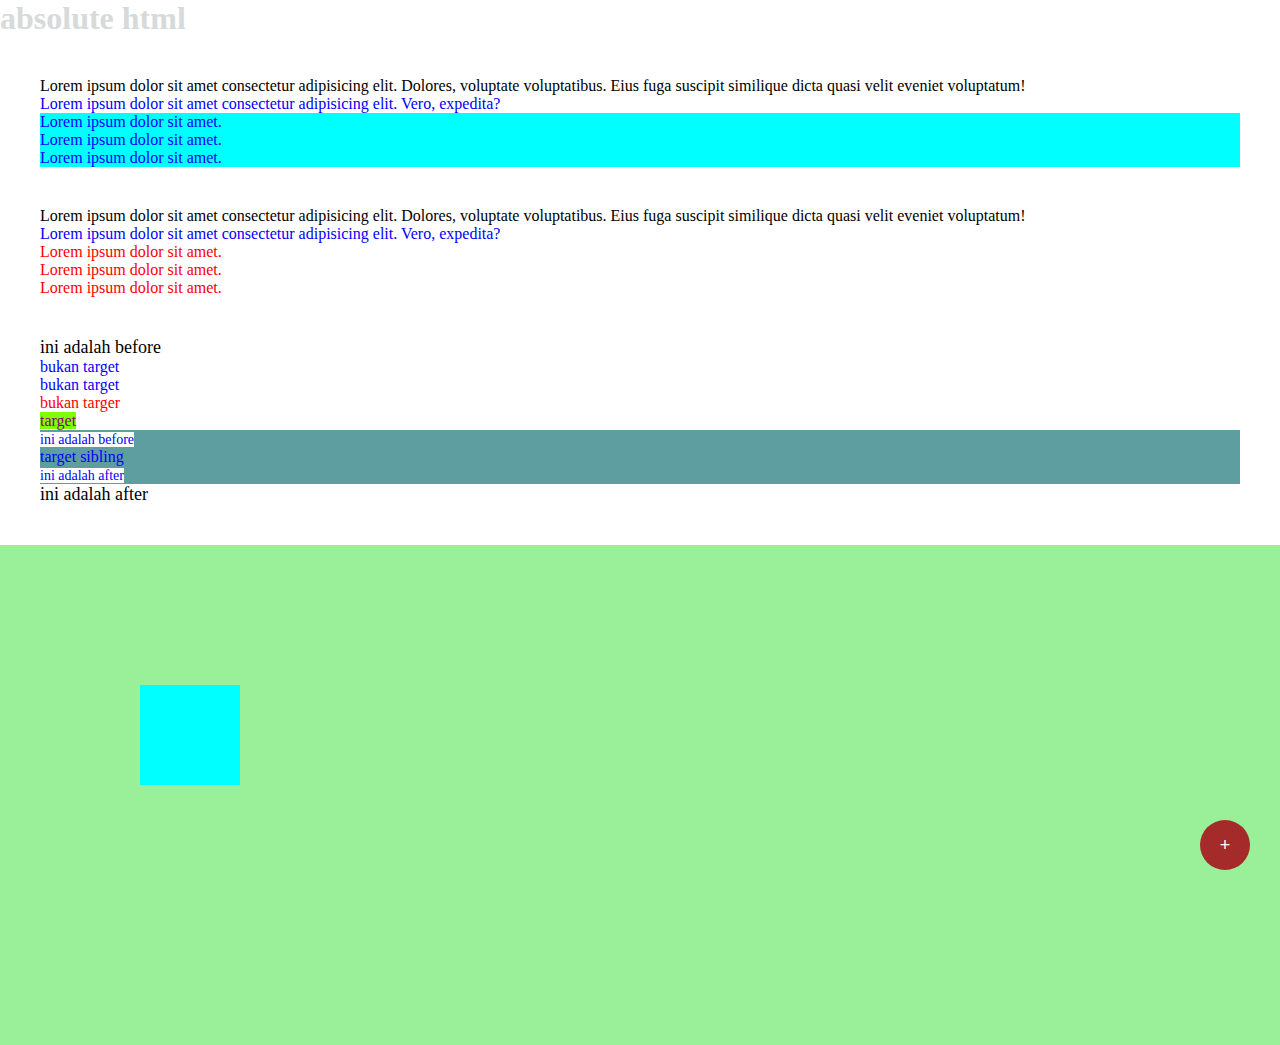
<file: absolute.html>
<!DOCTYPE html>
<html lang="en">
  <head>
    <meta charset="UTF-8" />
    <meta name="viewport" content="width=device-width, initial-scale=1.0" />
    <title>absolute html</title>
    <link rel="stylesheet" href="global.css" />
  </head>
  <body>
    <h1>absolute html</h1>
    <section class="selector">
      <div class="container-satu">
        Lorem ipsum dolor sit amet consectetur adipisicing elit. Dolores,
        voluptate voluptatibus. Eius fuga suscipit similique dicta quasi velit
        eveniet voluptatum!
        <div>
          Lorem ipsum dolor sit amet consectetur adipisicing elit. Vero,
          expedita?
          <p class="lorem-satu">Lorem ipsum dolor sit amet.</p>
          <p class="lorem-dua">Lorem ipsum dolor sit amet.</p>
          <p class="lorem-tiga">Lorem ipsum dolor sit amet.</p>
        </div>
      </div>
      <div class="container-dua">
        Lorem ipsum dolor sit amet consectetur adipisicing elit. Dolores,
        voluptate voluptatibus. Eius fuga suscipit similique dicta quasi velit
        eveniet voluptatum!
        <div>
          Lorem ipsum dolor sit amet consectetur adipisicing elit. Vero,
          expedita?
          <p class="lorem-satu">Lorem ipsum dolor sit amet.</p>
          <p class="lorem-dua">Lorem ipsum dolor sit amet.</p>
          <p class="lorem-tiga">Lorem ipsum dolor sit amet.</p>
        </div>
      </div>
      <div>
        <div>
          <div>bukan target</div>
          <div>
            <p>bukan target</p>
            <div>
              <p>bukan targer</p>
              <div>
                <span>target</span>
              </div>
              <div>
                <p>target sibling</p>
              </div>
            </div>
          </div>
        </div>
      </div>
    </section>
    <section>
      <div class="box"></div>
    </section>

    <button class="floating-button">+</button>
  </body>
</html>
</file>
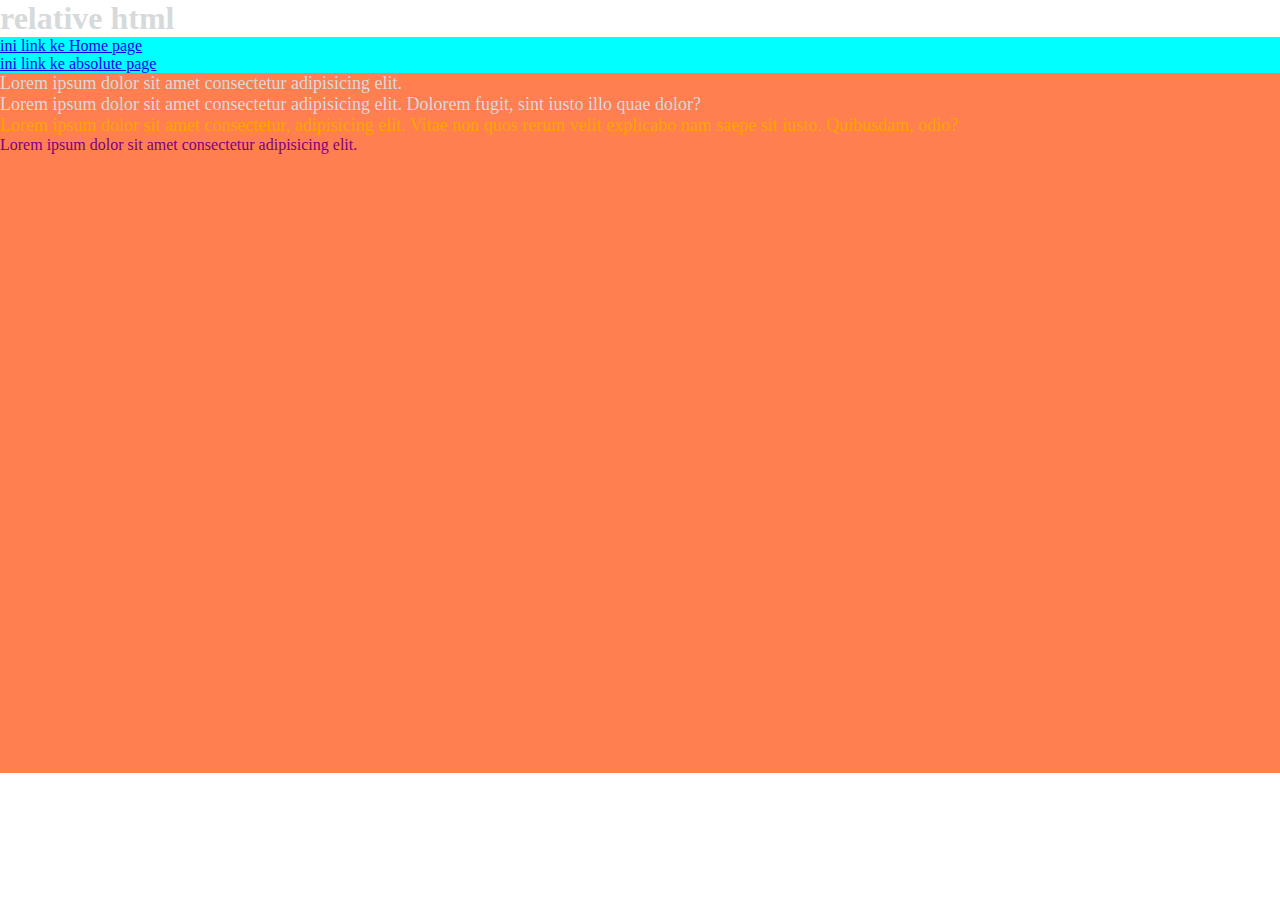
<file: relative.html>
<!DOCTYPE html>
<html lang="en">
  <head>
    <meta charset="UTF-8" />
    <meta name="viewport" content="width=device-width, initial-scale=1.0" />
    <title>relative html</title>
    <link rel="stylesheet" href="global.css" />
  </head>
  <body>
    <h1>relative html</h1>
    <header>
      <nav>
        <a href="./index.html">ini link ke Home page</a> <br />
        <a href="/absolute.html">ini link ke absolute page</a>
      </nav>
    </header>
    <main id="main">
      <p>Lorem ipsum dolor sit amet consectetur adipisicing elit.</p>
      <p>
        Lorem ipsum dolor sit amet consectetur adipisicing elit. Dolorem fugit,
        sint iusto illo quae dolor?
      </p>
      <p class="dua">
        Lorem ipsum dolor sit amet consectetur, adipisicing elit. Vitae non quos
        rerum velit explicabo nam saepe sit iusto. Quibusdam, odio?
      </p>
      <span>Lorem ipsum dolor sit amet consectetur adipisicing elit.</span>
    </main>
  </body>
</html>
</file>
<file: global.css>
* {
  box-sizing: border-box;
  margin: 0;
  padding: 0;
}

:root {
  --color-primary: rgb(40, 163, 211);
  --color-secondary: rgb(40, 163, 211);
  --color-text-white: rgb(255, 255, 255);
  --color-text-gray: rgb(214, 218, 219);
}

h1 {
  color: var(--color-text-gray);
}
main {
  background-color: coral;
}
main > p {
  font-size: 18px;
  color: var(--color-text-gray);
}
#main {
  height: 700px;
}

section > div {
  margin: 40px;
}
.dua {
  color: orange;
}
span {
  color: purple;
}

div > div {
  color: blue;
}
section > div:nth-child(1) > div > p {
  background-color: aqua;
}

div ~ div > div > p {
  color: red;
}

section > div:nth-child(3) > div > div > div > div > span {
  background-color: chartreuse;
}
section > div:nth-child(3) > div > div > div > div + div {
  background-color: cadetblue;
}
section > div:nth-child(3) > div > div > div > div + div::before {
  content: "ini adalah before  ";
  font-size: 14px;
  background-color: white;
}
section > div:nth-child(3) > div > div > div > div + div::after {
  content: "ini adalah after  ";
  font-size: 14px;
  background-color: white;
}
.lorem-satu:hover {
  background-color: chocolate;
  transition: all 1s;
}

section > div:nth-child(3)::before {
  content: "ini adalah before  ";
  font-size: 18px;
  background-color: white;
}
section > div:nth-child(3)::after {
  content: "ini adalah after  ";
  font-size: 18px;
  background-color: white;
}

body > section:nth-child(3) {
  height: 500px;
  background-color: rgb(153, 240, 153);
  text-align: center;
  position: relative;
}
body > section:nth-child(3) > div {
  width: 100px;
  height: 100px;
  background-color: aqua;
  position: absolute;
  top: 100px;
  left: 100px;
}

header {
  background-color: aqua;
  position: sticky;
  top: 0px;
}
.floating-button {
  width: 50px;
  height: 50px;
  cursor: pointer;
  background-color: brown;
  outline: none;
  border: none;
  font-size: 18px;
  color: white;
  position: fixed;
  bottom: 30px;
  right: 30px;
  border-radius: 50%;
}
</file>
